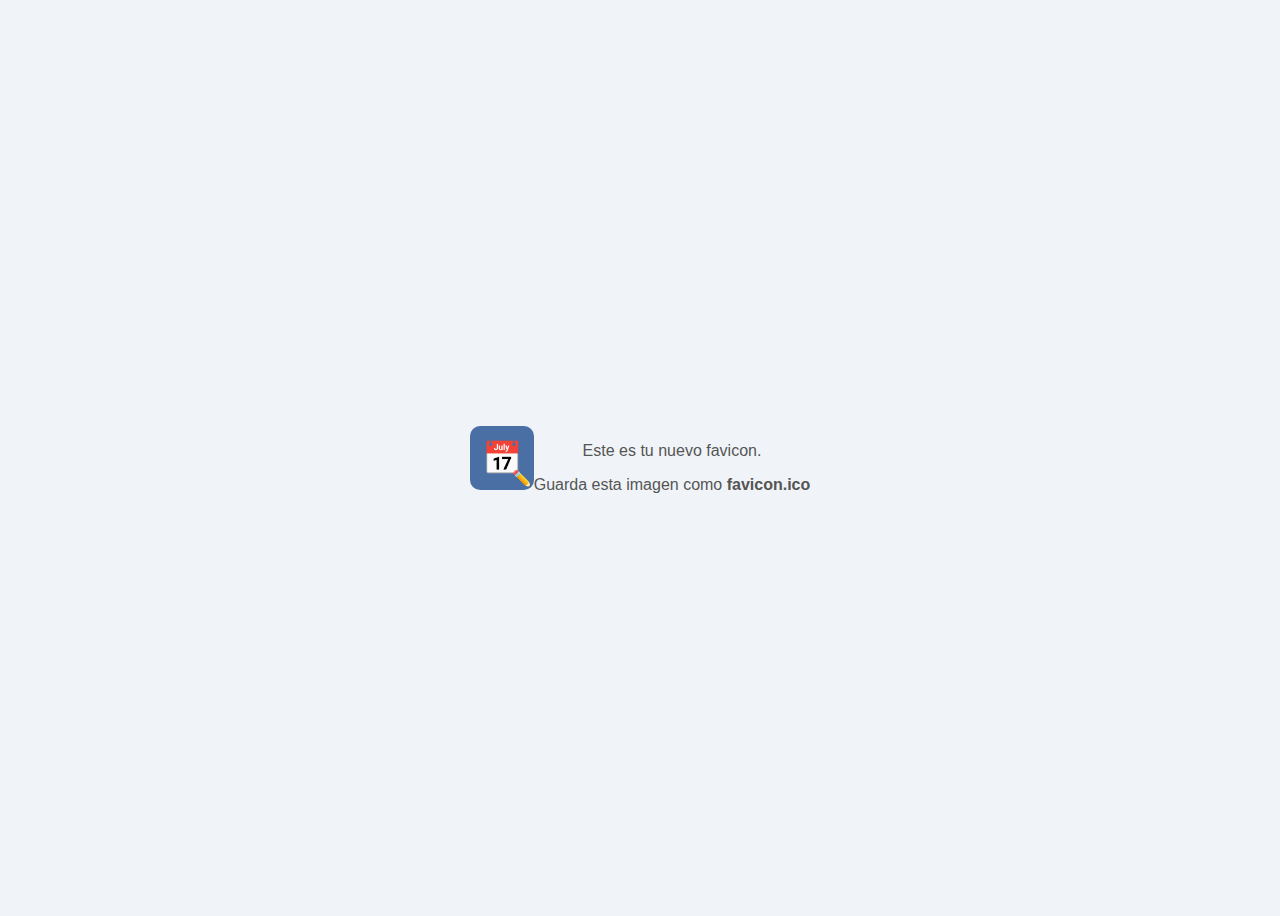
<file: favicon.html>
<!DOCTYPE html>
<html lang="es">
<head>
  <meta charset="UTF-8" />
  <title>Generar Favicon</title>
  <style>
    body { display: flex; justify-content: center; align-items: center; height: 100vh; background: #f0f4f8; font-family: Arial, sans-serif; }
    .icon { width: 64px; height: 64px; background: #4a6fa5; border-radius: 10px; display: flex; justify-content: center; align-items: center; position: relative; }
    .icon::before { content: "📅"; font-size: 32px; }
    .icon::after { content: "✏️"; position: absolute; bottom: 2px; right: 2px; font-size: 16px; }
    .info { margin-top: 20px; text-align: center; color: #555; }
  </style>
</head>
<body>
  <div class="icon"></div>
  <div class="info">
    <p>Este es tu nuevo favicon.</p>
    <p>Guarda esta imagen como <strong>favicon.ico</strong></p>
  </div>
</body>
</html>
</file>
